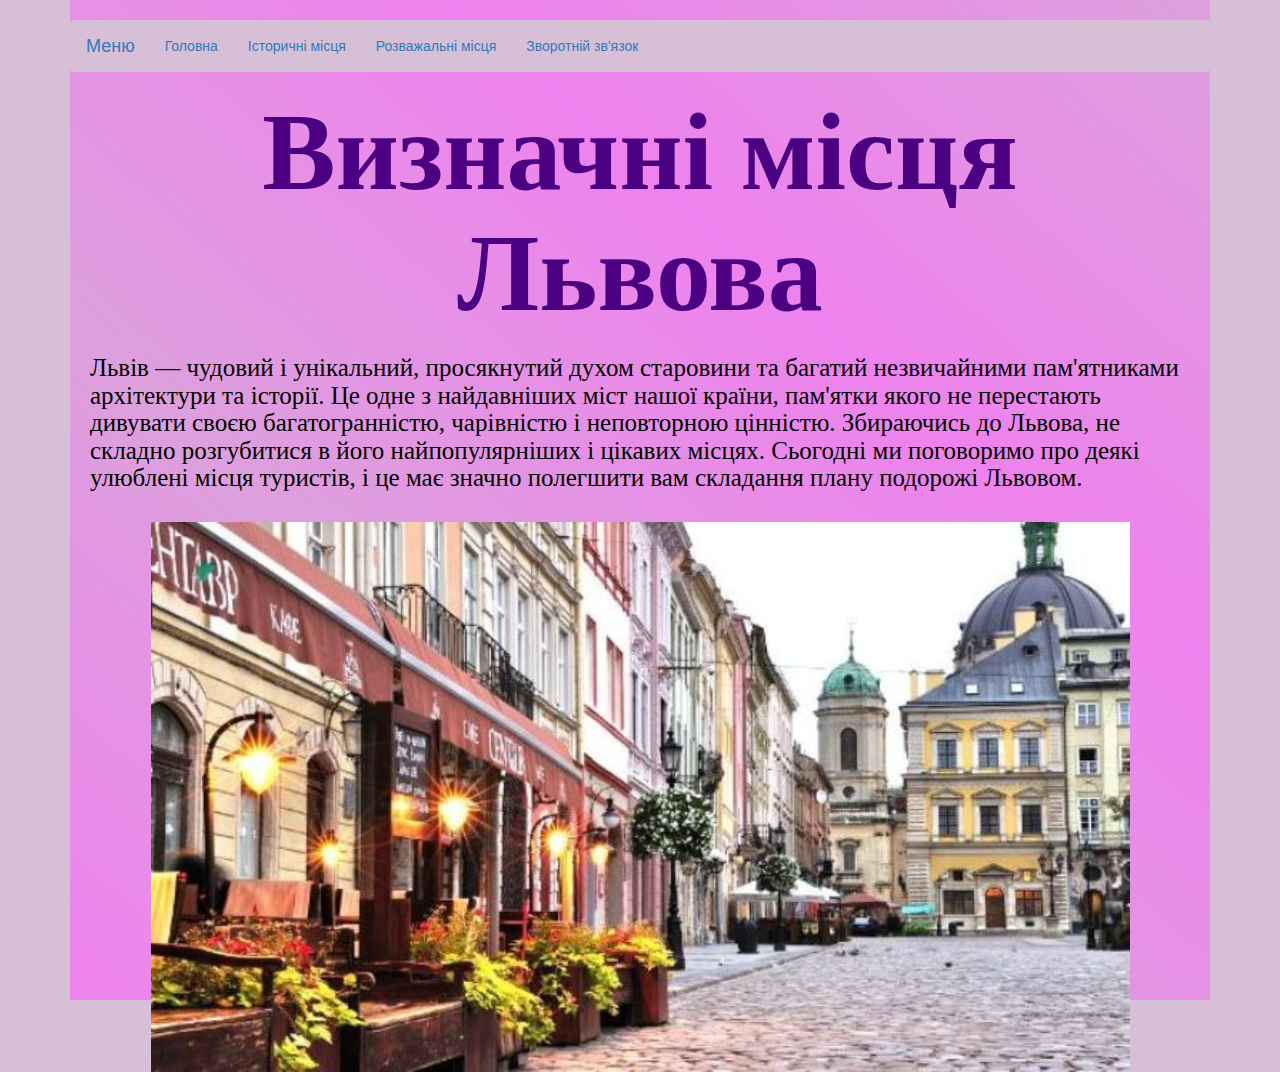
<file: index.html>
<html>
<head>
<title>Визначні місця Львова</title>
<meta http-equiv="content-type" content="text/html; charset=UTF-8" />
<meta name="viewport" content="width=device-width, initial-scale=1">
  	<link rel="stylesheet" href="https://maxcdn.bootstrapcdn.com/bootstrap/3.4.0/css/bootstrap.min.css">
  	<script src="https://ajax.googleapis.com/ajax/libs/jquery/3.3.1/jquery.min.js"></script>
  	<script src="https://maxcdn.bootstrapcdn.com/bootstrap/3.4.0/js/bootstrap.min.js"></script>
</head>
<link href="style1.css" type="text/css" rel="stylesheet">

<body>

<script type="text/javascript">
all_images = new Array (
"image/lviv1.jpeg",
"image/lviv2.jpg",
"image/lviv3.jpg",
"image/lviv4.jpg",
"image/lviv5.jpg");
var ImgNum = 0;
var ImgLength = all_images.length - 1;
var delay = 2500;
var lock = false;
var run;

function chgImg(direction) {
 if (document.images) {
  ImgNum = ImgNum + direction;
  if (ImgNum > ImgLength) { ImgNum = 0; }
  if (ImgNum < 0) { ImgNum = ImgLength; }
  document.slide_show.src = all_images[ImgNum];
 }
}

function auto() {
 if (lock == true) {
  lock = false;
  window.clearInterval(run);
 }
 else if (lock == false) {
  lock = true;
  run = setInterval("chgImg(1)", delay);
 }
}

</script>


<div class="wrapper">
 <div id="one"></div>
	<div id="first">
	<nav class="navbar navbar-light" style="background-color: #D8BFD8;">
  <a class="navbar-brand" href="#">Меню</a>
  <ul class="nav navbar-nav">
    <li class="nav-item active">
      <a class="nav-link" href="#">Головна<span class="sr-only">(current)</span></a>
    </li>
    <li class="nav-item">
      <a class="nav-link" href="historical_places.html">Історичні місця</a>
    </li>
    <li class="nav-item">
      <a class="nav-link" href="interesting_places.html">Розважальні місця</a>
    </li>
    <li class="nav-item active">
      <a class="nav-link" href="Form.html">Зворотній зв'язок<span class="sr-only">(current)</span></a>
    </li>
    </ul>
</nav>
	</div>

	<div id="second">
	<h1><b>Визначні місця Львова</b></h1>
	<h2>Львів — чудовий і унікальний, просякнутий духом старовини та багатий незвичайними пам'ятниками архітектури та історії. Це одне з найдавніших міст нашої країни, пам'ятки якого не перестають дивувати своєю багатогранністю, чарівністю і неповторною цінністю. Збираючись до Львова, не складно розгубитися в його найпопулярніших і цікавих місцях. Сьогодні ми поговоримо про деякі улюблені місця туристів, і це має значно полегшити вам складання плану подорожі Львовом.</h2>
	</div>
 
 	<div id="three">

<div align="center">
 <table border="0">
  <tr align="center">
   <td colspan="3"><img src="image/lviv1.jpeg" name="slide_show"></td>
  </tr>
    <!--<tr>
    <td align="right"><a href="javascript:chgImg(-1)">Попереднє зображення</a></td>
   <td align="center"><a href="javascript:auto()">Зупинити/Оновити</a></td>
   <td align="left"><a href="javascript:chgImg(1)">Наступне зображення</a></td>
  </tr>!-->
 </table>
</div>

<script type="text/javascript">
 auto();
</script>

	</div>

</div>			
	
</body>
</html>
</file>
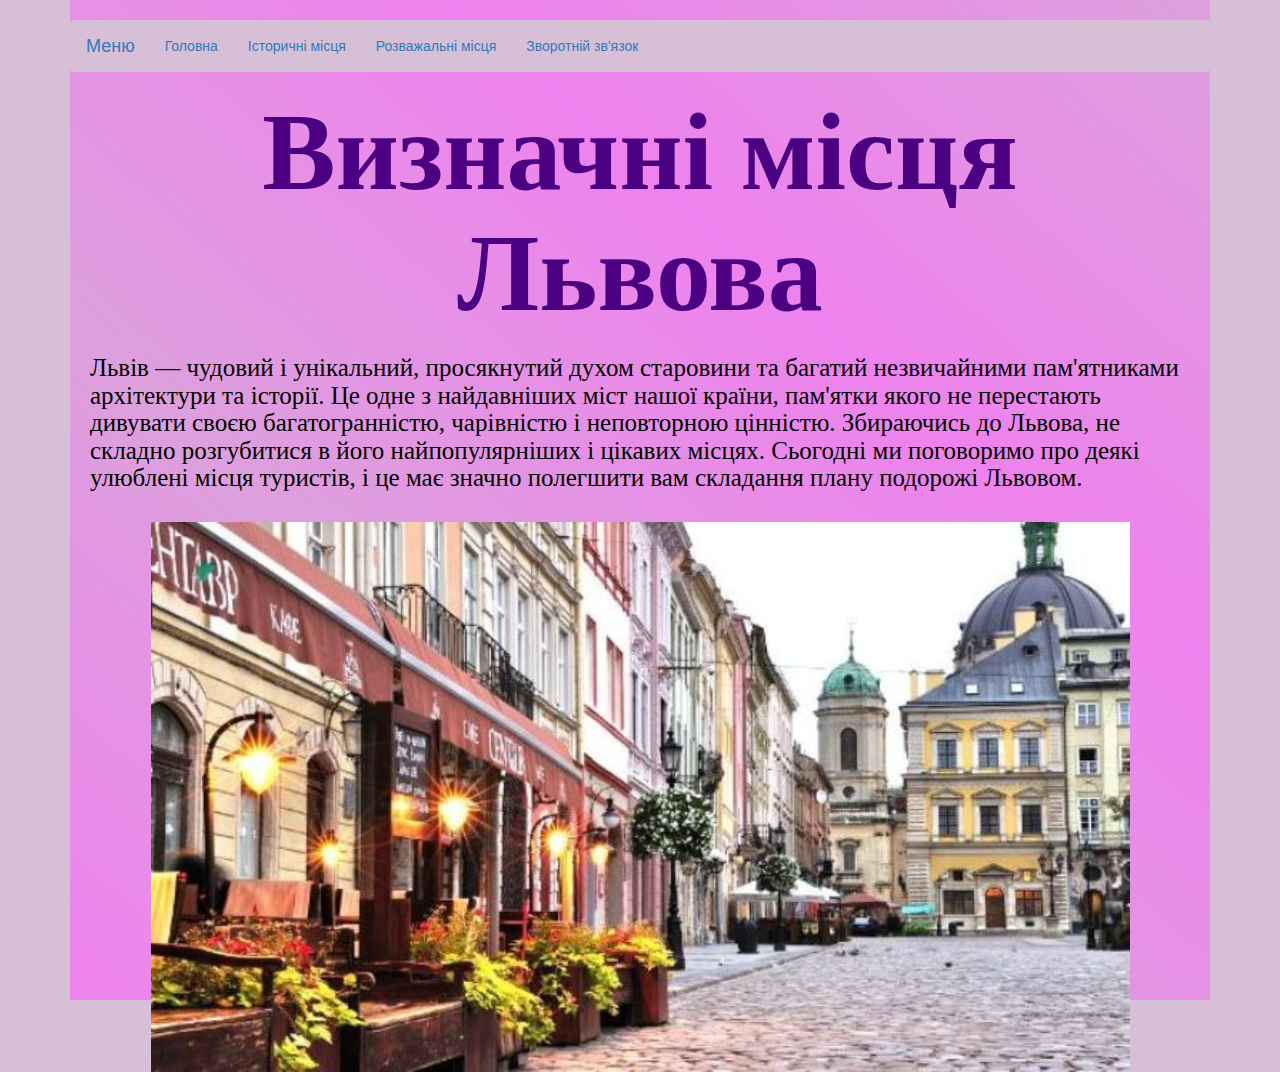
<file: Index.html>
﻿<html>
<head>
<title>Визначні місця Львова</title>
<meta http-equiv="content-type" content="text/html; charset=UTF-8" />
<meta name="viewport" content="width=device-width, initial-scale=1">
  	<link rel="stylesheet" href="https://maxcdn.bootstrapcdn.com/bootstrap/3.4.0/css/bootstrap.min.css">
  	<script src="https://ajax.googleapis.com/ajax/libs/jquery/3.3.1/jquery.min.js"></script>
  	<script src="https://maxcdn.bootstrapcdn.com/bootstrap/3.4.0/js/bootstrap.min.js"></script>
</head>
<link href="style1.css" type="text/css" rel="stylesheet">

<body>

<script type="text/javascript">
all_images = new Array (
"image/lviv1.jpeg",
"image/lviv2.jpg",
"image/lviv3.jpg",
"image/lviv4.jpg",
"image/lviv5.jpg");
var ImgNum = 0;
var ImgLength = all_images.length - 1;
var delay = 2500;
var lock = false;
var run;

function chgImg(direction) {
 if (document.images) {
  ImgNum = ImgNum + direction;
  if (ImgNum > ImgLength) { ImgNum = 0; }
  if (ImgNum < 0) { ImgNum = ImgLength; }
  document.slide_show.src = all_images[ImgNum];
 }
}

function auto() {
 if (lock == true) {
  lock = false;
  window.clearInterval(run);
 }
 else if (lock == false) {
  lock = true;
  run = setInterval("chgImg(1)", delay);
 }
}

</script>


<div class="wrapper">
 <div id="one"></div>
	<div id="first">
	<nav class="navbar navbar-light" style="background-color: #D8BFD8;">
  <a class="navbar-brand" href="#">Меню</a>
  <ul class="nav navbar-nav">
    <li class="nav-item active">
      <a class="nav-link" href="#">Головна<span class="sr-only">(current)</span></a>
    </li>
    <li class="nav-item">
      <a class="nav-link" href="historical_places.html">Історичні місця</a>
    </li>
    <li class="nav-item">
      <a class="nav-link" href="interesting_places.html">Розважальні місця</a>
    </li>
    <li class="nav-item active">
      <a class="nav-link" href="Form.html">Зворотній зв'язок<span class="sr-only">(current)</span></a>
    </li>
    </ul>
</nav>
	</div>

	<div id="second">
	<h1><b>Визначні місця Львова</b></h1>
	<h2>Львів — чудовий і унікальний, просякнутий духом старовини та багатий незвичайними пам'ятниками архітектури та історії. Це одне з найдавніших міст нашої країни, пам'ятки якого не перестають дивувати своєю багатогранністю, чарівністю і неповторною цінністю. Збираючись до Львова, не складно розгубитися в його найпопулярніших і цікавих місцях. Сьогодні ми поговоримо про деякі улюблені місця туристів, і це має значно полегшити вам складання плану подорожі Львовом.</h2>
	</div>
 
 	<div id="three">

<div align="center">
 <table border="0">
  <tr align="center">
   <td colspan="3"><img src="image/lviv1.jpeg" name="slide_show"></td>
  </tr>
    <!--<tr>
    <td align="right"><a href="javascript:chgImg(-1)">Попереднє зображення</a></td>
   <td align="center"><a href="javascript:auto()">Зупинити/Оновити</a></td>
   <td align="left"><a href="javascript:chgImg(1)">Наступне зображення</a></td>
  </tr>!-->
 </table>
</div>

<script type="text/javascript">
 auto();
</script>

	</div>

</div>			
	
</body>
</html>
</file>
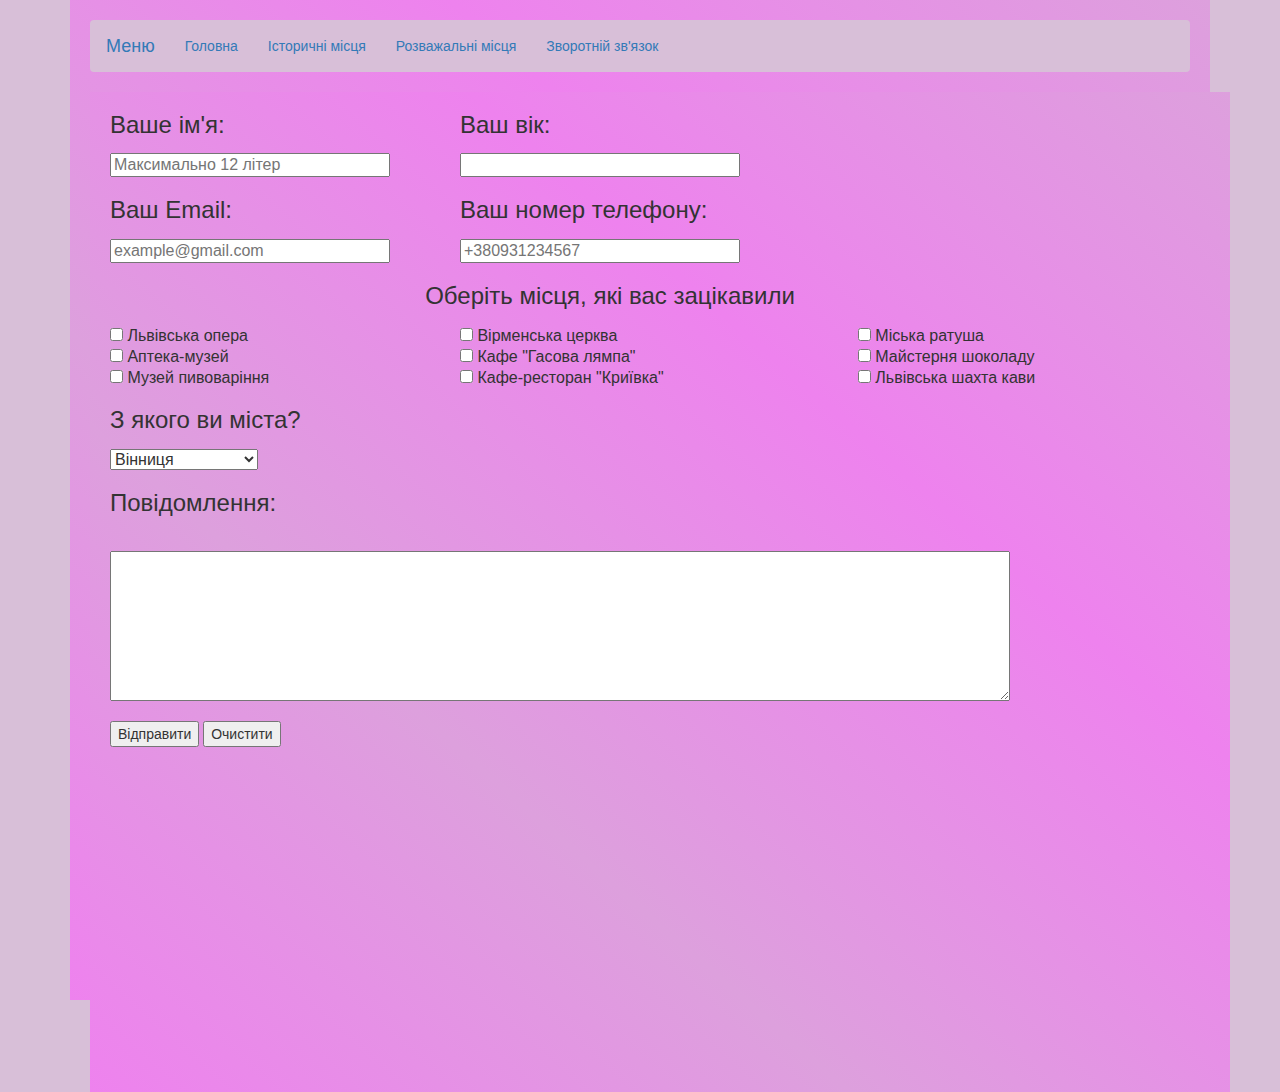
<file: Form.html>
﻿<html>
<head>
<title>Зворотнй зв'язок</title>

<meta http-equiv="content-type" content="text/html; charset=UTF-8" />
<meta name="viewport" content="width=device-width, initial-scale=1">
  	<link rel="stylesheet" href="https://maxcdn.bootstrapcdn.com/bootstrap/3.4.0/css/bootstrap.min.css">
  	<script src="https://ajax.googleapis.com/ajax/libs/jquery/3.3.1/jquery.min.js"></script>
  	<script src="https://maxcdn.bootstrapcdn.com/bootstrap/3.4.0/js/bootstrap.min.js"></script>
</head>
<link href="style3.css" type="text/css" rel="stylesheet">
<body>
<div class="wrapper">
 <div id="one"></div>
	<div id="first">
	<nav class="navbar navbar-light" style="background-color: #D8BFD8;">
  <a class="navbar-brand" href="#">Меню</a>
  <ul class="nav navbar-nav">
    <li class="nav-item active">
      <a class="nav-link" href="Index.html">Головна<span class="sr-only">(current)</span></a>
    </li>
    <li class="nav-item">
      <a class="nav-link" href="historical_places.html">Історичні місця</a>
    </li>
    <li class="nav-item">
      <a class="nav-link" href="interesting_places.html">Розважальні місця</a>
    </li>
    <li class="nav-item active">
      <a class="nav-link" href="Form.html">Зворотній зв'язок<span class="sr-only">(current)</span></a>
    </li>
    </ul>
</nav>
	</div>


<form name="user" action="nataliya.karpenko.11@gmail.com" method="">
<div class="wrapper">
<table cellspacing="100" width="1000">
<tr>
	<td><label for="user name"><h3>Ваше ім'я:</h3></label></td>
	<td><label for="user_age"><h3>Ваш вік:</h3></label></td>
</tr>

<tr>
	<td><input type="text" name="user name" placeholder="Максимально 12 літер" id="user name" size="4" maxlength="12"></td>
	<td><input type="number" name="user_age" placeholder="" id="user_age"></td>
</tr>
<tr>
	<td><label for="email"><h3>Ваш Email:</h3></label></td>
	<td><label for="telefon"><h3>Ваш номер телефону:</h3></label></td>
</tr>
<tr>
	<td><input type="text" name="user name" placeholder="example@gmail.com" id="email"></td>
	<td><input type="text" name="user name" placeholder="+380931234567" id="telefon"></td>
</tr>
</tr>
<tr><td colspan="3" align="center"><label for="place"><h3>Оберіть місця, які вас зацікавили</h3></label></td></tr>
	<tr>
		<td><input type="checkbox" name="place" value="male" id="place">   Львівська опера</td>
		<td><input type="checkbox" name="sex" value="Female" id="place">   Вірменська церква</td>
		<td><input type="checkbox" name="sex" value="Female" id="place">   Міська ратуша</td>
	</tr>
	<tr>
		<td><input type="checkbox" name="sex" value="Female" id="place">   Аптека-музей</td>
		<td><input type="checkbox" name="sex" value="Female" id="place">   Кафе "Гасова лямпа"</td>
		<td><input type="checkbox" name="sex" value="Female" id="place">   Майстерня шоколаду</td>
	</tr>
	<tr>
		<td><input type="checkbox" name="sex" value="Female" id="place">   Музей пивоваріння</td>
		<td><input type="checkbox" name="sex" value="Female" id="place">   Кафе-ресторан "Криївка"</td>
		<td><input type="checkbox" name="sex" value="Female" id="place">   Львівська шахта кави</td>
	</tr>
<tr>
	<td colspan="3"><label><h3>З якого ви міста?</h3></label></td>
</tr>
<tr>	
<td class="misto"><select>
	<option id="misto" value="1">Вінниця</option>
	<option id="misto" value="2">Дніпро</option>
	<option id="misto" value="3">Житомир</option>
	<option id="misto" value="4">Запоріжжя</option>
	<option id="misto" value="5">Івано-Франківськ</option>
	<option id="misto" value="6">Київ</option>
	<option id="misto" value="7">Миколаїв</option>
	<option id="misto" value="8">Одеса</option>
	<option id="misto" value="9">Полтава</option>
	<option id="misto" value="10">Суми</option>
	<option id="misto" value="11">Тернопіль</option>
	<option id="misto" value="12">Харків</option>
	<option id="misto" value="13">Черкаси</option>
	<option id="misto" value="14">Чернівці</option>
	<option id="misto" value="15">Чернігів</option>
	<option id="misto" value="16">Дніпро</option>
</select></td>
</tr>
</table>

<label for="message"><h3>Повідомлення:</h3></label>
<br>
<br>
<textarea style="width:900px; height:150px;" name="message" id="message"></textarea>
<br>
<br>
<input type="submit" value="Відправити">
<input type="reset" value="Очистити">



</div>
</form>
</div>
</body>
</html>
</file>
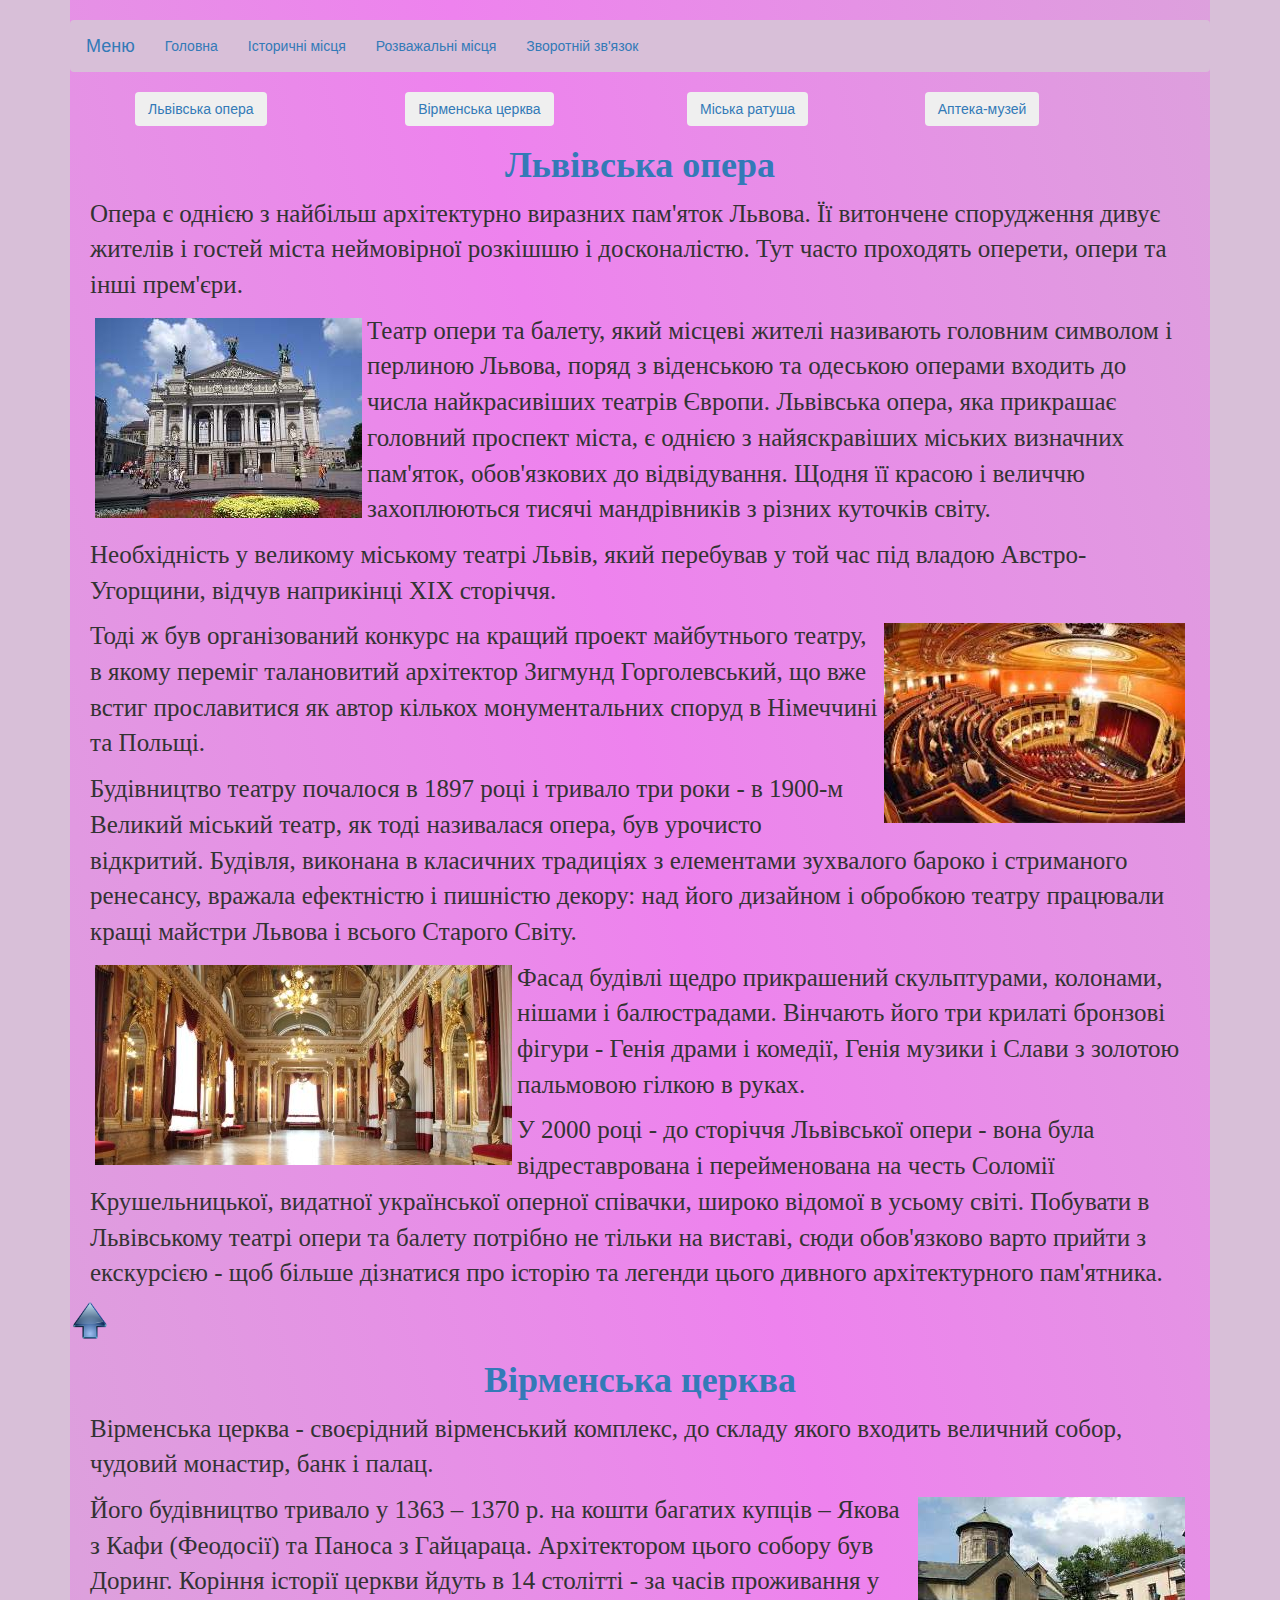
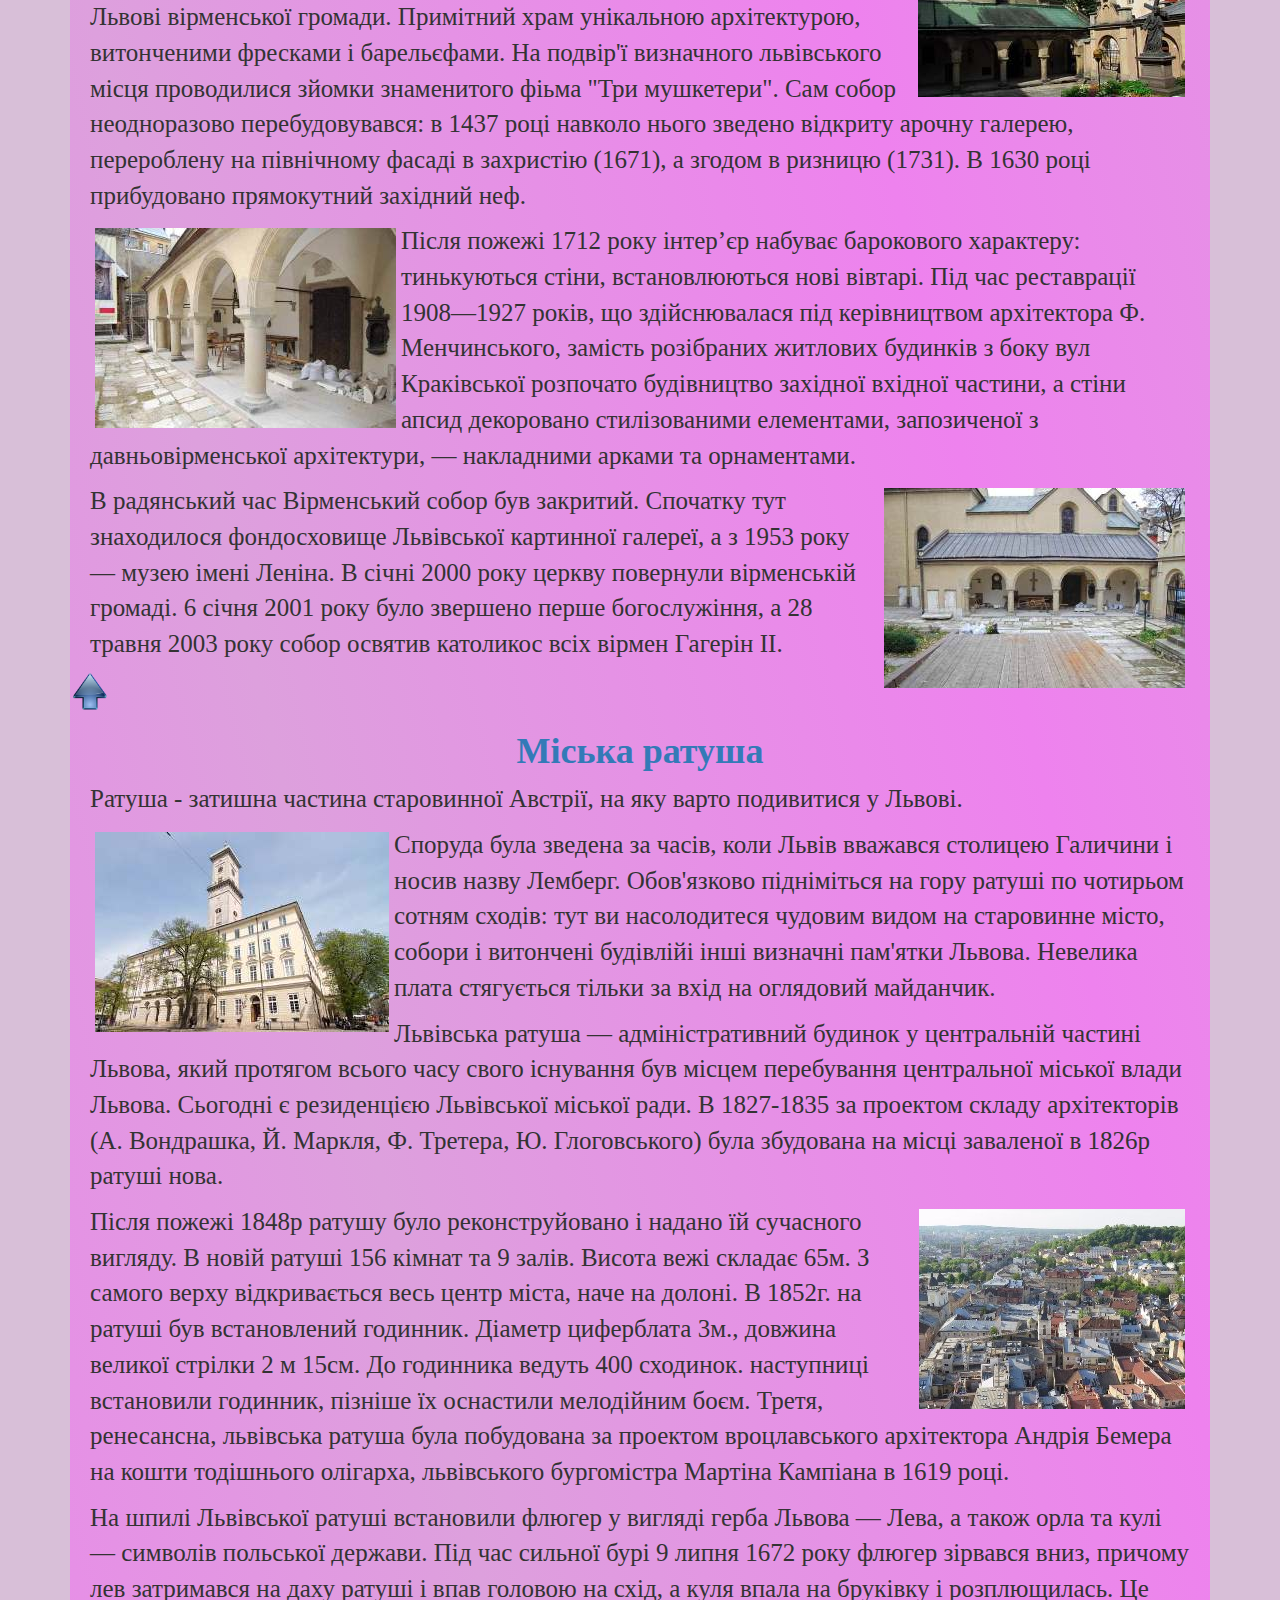
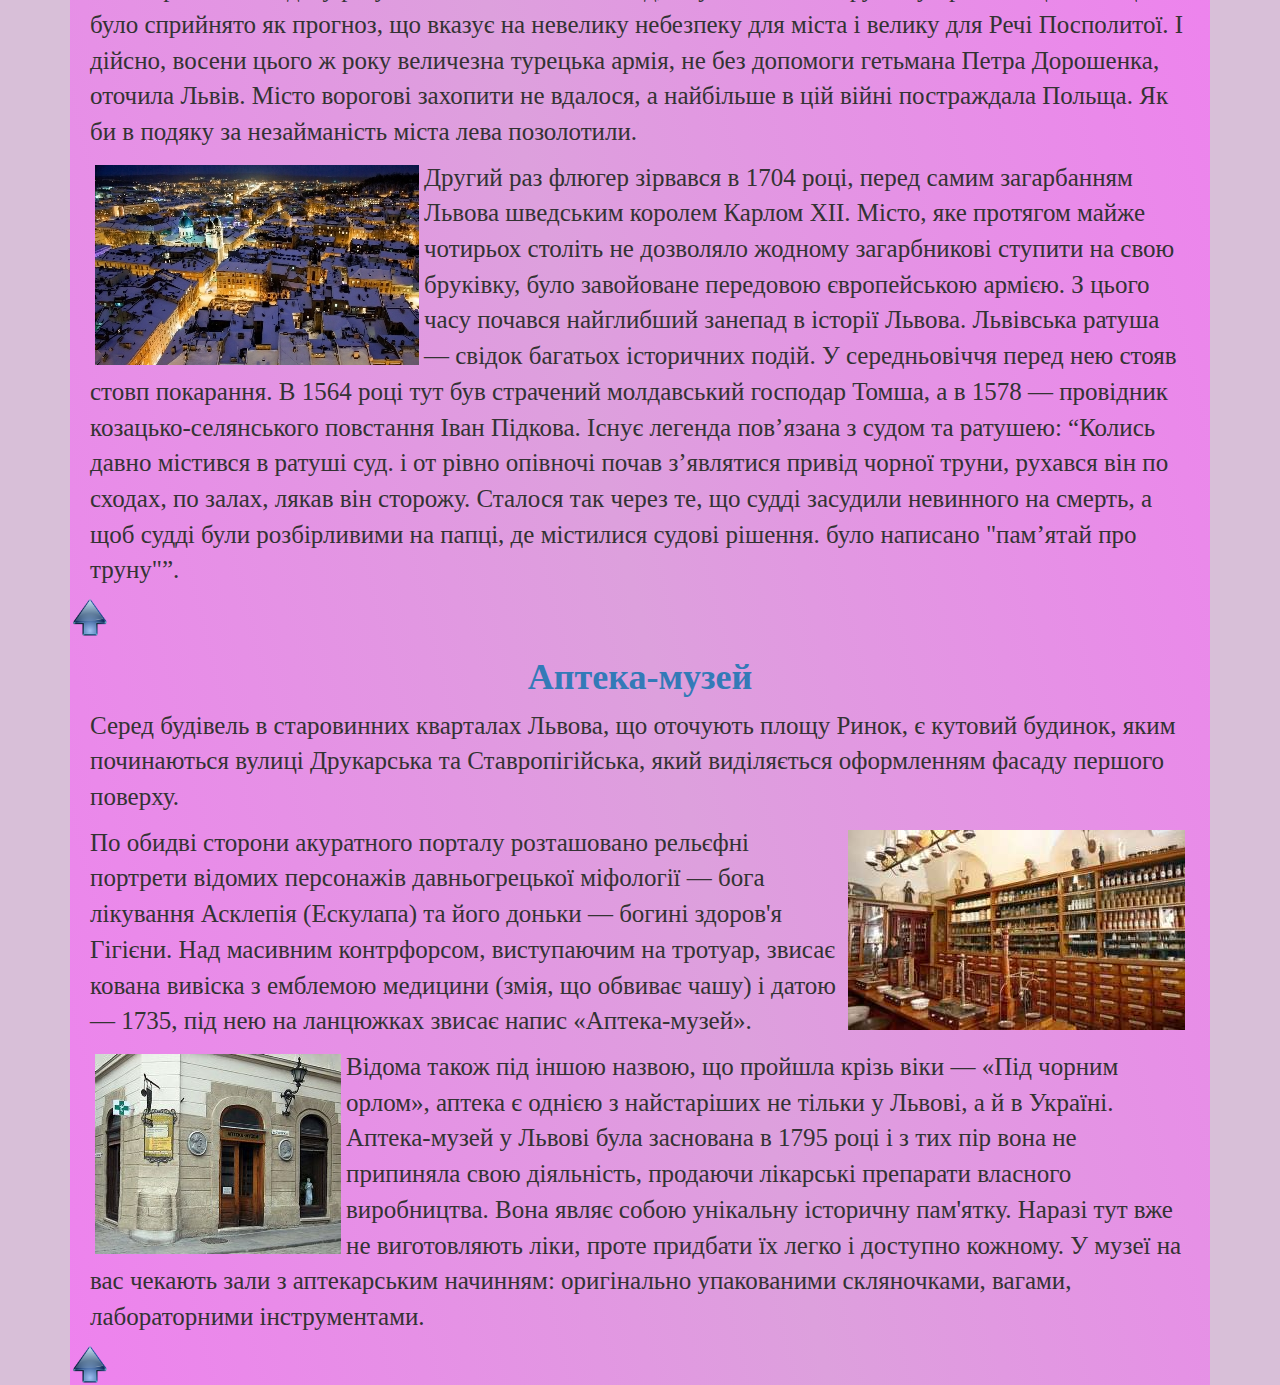
<file: historical_places.html>
<html>
<head>
<title>Історичні місця</title>
<meta http-equiv="content-type" content="text/html; charset=UTF-8"/>
<meta name="viewport" content="width=device-width, initial-scale=1">
	<link rel="stylesheet" href="https://maxcdn.bootstrapcdn.com/bootstrap/3.4.0/css/bootstrap.min.css">
  	<script src="https://ajax.googleapis.com/ajax/libs/jquery/3.3.1/jquery.min.js"></script>
  	<script src="https://maxcdn.bootstrapcdn.com/bootstrap/3.4.0/js/bootstrap.min.js"></script>

</head>
<link href="css/style.css" type="text/css" rel="stylesheet">

<body>
 
<div class="wrapper">
<div id="one"></div>
	<div id="first">
	<nav class="navbar navbar-light" style="background-color: #D8BFD8;">
  <a class="navbar-brand" href="#">Меню</a>
  <ul class="nav navbar-nav">
    <li class="nav-item active">
      <a class="nav-link" href="Lviv_Index.html">Головна<span class="sr-only">(current)</span></a>
    </li>
    <li class="nav-item">
      <a class="nav-link" href="#">Історичні місця</a>
    </li>
    <li class="nav-item">
      <a class="nav-link" href="interesting_places.html">Розважальні місця</a>
    </li>
    <li class="nav-item active">
      <a class="nav-link" href="Form.html">Зворотній зв'язок<span class="sr-only">(current)</span></a>
    </li>
    </ul>
  <div class="navbar-right">
   </div>
</nav>
	</div>	
<table id="zmict">
    <tr>
 <td><button type="button" class="btn btn-outline-primary"><a href="#op">Львівська опера</a></button></td>
 <td><button type="button" class="btn btn-outline-secondary"><a href="#vir">Вірменська церква</a></button></td>
 <td><button type="button" class="btn btn-outline-success"><a href="#rat">Міська ратуша</a></button></td>
 <td><button type="button" class="btn btn-outline-danger"><a href="#myz">Аптека-музей</a></button></td>
    </tr>
  </table>
  <div class="for-example">
<h1><b><a name="op">Львівська опера</a></b></h1>
<p>Опера є однією з найбільш архітектурно виразних пам'яток Львова. Її витончене спорудження дивує жителів і гостей міста неймовірної розкішшю і досконалістю. Тут часто проходять оперети, опери та інші прем'єри.<p><img src="image/opera1.jpg" align="left" vspace="5" hspace="5"></p>
<p>Театр опери та балету, який місцеві жителі називають головним символом і перлиною Львова, поряд з віденською та одеською операми входить до числа найкрасивіших театрів Європи. Львівська опера, яка прикрашає головний проспект міста, є однією з найяскравіших міських визначних пам'яток, обов'язкових до відвідування. Щодня її красою і величчю захоплюються тисячі мандрівників з різних куточків світу.</p>  
<p>Необхідність у великому міському театрі Львів, який перебував у той час під владою Австро-Угорщини, відчув наприкінці XIX сторіччя. <p><img src="image/opera2.jpg" align="right" vspace="5" hspace="5"></p><p>Тоді ж був організований конкурс на кращий проект майбутнього театру, в якому переміг талановитий архітектор Зигмунд Горголевський, що вже встиг прославитися як автор кількох монументальних споруд в Німеччині та Польщі.</p>
<p>Будівництво театру почалося в 1897 році і тривало три роки - в 1900-м Великий міський театр, як тоді називалася опера, був урочисто відкритий. Будівля, виконана в класичних традиціях з елементами зухвалого бароко і стриманого ренесансу, вражала ефектністю і пишністю декору: над його дизайном і обробкою театру працювали кращі майстри Львова і всього Старого Світу. <p><img src="image/opera3.jpg" align="left" vspace="5" hspace="5"></p>
<p>Фасад будівлі щедро прикрашений скульптурами, колонами, нішами і балюстрадами. Вінчають його три крилаті бронзові фігури - Генія драми і комедії, Генія музики і Слави з золотою пальмовою гілкою в руках.</p>
<p>У 2000 році - до сторіччя Львівської опери - вона була відреставрована і перейменована на честь Соломії Крушельницької, видатної української оперної співачки, широко відомої в усьому світі. Побувати в Львівському театрі опери та балету потрібно не тільки на виставі, сюди обов'язково варто прийти з екскурсією - щоб більше дізнатися про історію та легенди цього дивного архітектурного пам'ятника.</p>
<a href="#zmict"><img src="image/strelka.png" width="40px"></a>


<h1><b><a name="vir">Вірменська церква</a></b></h1>
<p>Вірменська церква - своєрідний вірменський комплекс, до складу якого входить величний собор, чудовий монастир, банк і палац.<p><img src="image/virmen1.jpg" align="right" vspace="5" hspace="5"></p>
<p>Його будівництво тривало у 1363 – 1370 р. на кошти багатих купців – Якова з Кафи (Феодосії) та Паноса з Гайцараца. Архітектором цього собору був Доринг. Коріння історії церкви йдуть в 14 столітті - за часів проживання у Львові вірменської громади. Примітний храм унікальною архітектурою, витонченими фресками і барельєфами. На подвір'ї визначного львівського місця проводилися зйомки знаменитого фіьма "Три мушкетери". Сам собор неодноразово перебудовувався: в 1437 році навколо нього зведено відкриту арочну галерею, перероблену на північному фасаді в захристію (1671), а згодом в ризницю (1731). В 1630 році прибудовано прямокутний західний неф. <p><img src="image/virmen2.jpg" align="left" vspace="5" hspace="5"></p><p>Після пожежі 1712 року інтер’єр набуває барокового характеру: тинькуються стіни, встановлюються нові вівтарі. Під час реставрації 1908—1927 років, що здійснювалася під керівництвом архітектора Ф. Менчинського, замість розібраних житлових будинків з боку вул Краківської розпочато будівництво західної вхідної частини, а стіни апсид декоровано стилізованими елементами, запозиченої з давньовірменської архітектури, — накладними арками та орнаментами. <p><img src="image/virmen3.jpg" align="right" vspace="5" hspace="5"></p><p>В радянський час Вірменський собор був закритий. Спочатку тут знаходилося фондосховище Львівської картинної галереї, а з 1953 року — музею імені Леніна. В січні 2000 року церкву повернули вірменській громаді. 6 січня 2001 року було звершено перше богослужіння, а 28 травня 2003 року собор освятив католикос всіх вірмен Гагерін ІІ.</p><a href="#zmict"><img src="image/strelka.png" width="40px"></a>




<h1><b><a name="rat">Міська ратуша</a></b></h1>
<p>Ратуша - затишна частина старовинної Австрії, на яку варто подивитися у Львові. <p><img src="image/ratysha1.jpg" align="left" vspace="5" hspace="5"></p>
<p>Споруда була зведена за часів, коли Львів вважався столицею Галичини і носив назву Лемберг. Обов'язково підніміться на гору ратуші по чотирьом сотням сходів: тут ви насолодитеся чудовим видом на старовинне місто, собори і витончені будівлійі інші визначні пам'ятки Львова. Невелика плата стягується тільки за вхід на оглядовий майданчик.</p>
<p>Львівська ратуша — адміністративний будинок у центральній частині Львова, який протягом всього часу свого існування був місцем перебування центральної міської влади Львова. Сьогодні є резиденцією Львівської міської ради. В 1827-1835 за проектом складу архітекторів (А. Вондрашка, Й. Маркля, Ф. Третера, Ю. Глоговського) була збудована на місці заваленої в 1826р ратуші нова. <p><img src="image/ratysha2.jpg" align="right" vspace="5" hspace="5"></p>
<p>Після пожежі 1848р ратушу було реконструйовано і надано їй сучасного вигляду. В новій ратуші 156 кімнат та 9 залів. Висота вежі складає 65м. З самого верху відкривається весь центр міста, наче на долоні. В 1852г. на ратуші був встановлений годинник. Діаметр циферблата 3м., довжина великої стрілки 2 м 15см. До годинника ведуть 400 сходинок. наступниці встановили годинник, пізніше їх оснастили мелодійним боєм. Третя, ренесансна, львівська ратуша була побудована за проектом вроцлавського архітектора Андрія Бемера на кошти тодішнього олігарха, львівського бургомістра Мартіна Кампіана в 1619 році.</p>
<p>На шпилі Львівської ратуші встановили флюгер у вигляді герба Львова — Лева, а також орла та кулі — символів польської держави. Під час сильної бурі 9 липня 1672 року флюгер зірвався вниз, причому лев затримався на даху ратуші і впав головою на схід, а куля впала на бруківку і розплющилась. Це було сприйнято як прогноз, що вказує на невелику небезпеку для міста і велику для Речі Посполитої. І дійсно, восени цього ж року величезна турецька армія, не без допомоги гетьмана Петра Дорошенка, оточила Львів. Місто ворогові захопити не вдалося, а найбільше в цій війні постраждала Польща. Як би в подяку за незайманість міста лева позолотили.<p><img src="image/ratysha3.jpg" align="left" vspace="5" hspace="5"></p></p>
<p>Другий раз флюгер зірвався в 1704 році, перед самим загарбанням Львова шведським королем Карлом XII. Місто, яке протягом майже чотирьох століть не дозволяло жодному загарбникові ступити на свою бруківку, було завойоване передовою європейською армією. З цього часу почався найглибший занепад в історії Львова. Львівська ратуша — свідок багатьох історичних подій. У середньовіччя перед нею стояв стовп покарання. В 1564 році тут був страчений молдавський господар Томша, а в 1578 — провідник козацько-селянського повстання Іван Підкова. Існує легенда пов’язана з судом та ратушею: “Колись давно містився в ратуші суд. і от рівно опівночі почав з’являтися привід чорної труни, рухався він по сходах, по залах, лякав він сторожу. Сталося так через те, що судді засудили невинного на смерть, а щоб судді були розбірливими на папці, де містилися судові рішення. було написано "пам’ятай про труну"”.</p><a href="#zmict"><img src="image/strelka.png" width="40px"></a>



<h1><b><a name="myz">Аптека-музей</a></b></h1>
<p>Серед будівель в старовинних кварталах Львова, що оточують площу Ринок, є кутовий будинок, яким починаються вулиці Друкарська та Ставропігійська, який виділяється оформленням фасаду першого поверху. <p><img src="image/apteka1.jpg" align="right" vspace="5" hspace="5"></p>
<p>По обидві сторони акуратного порталу розташовано рельєфні портрети відомих персонажів давньогрецької міфології — бога лікування Асклепія (Ескулапа) та його доньки — богині здоров'я Гігієни. Над масивним контрфорсом, виступаючим на тротуар, звисає кована вивіска з емблемою медицини (змія, що обвиває чашу) і датою — 1735, під нею на ланцюжках звисає напис «Аптека-музей». <p><img src="image/apteka2.jpg" align="left" vspace="5" hspace="5"></p></p>
<p>Відома також під іншою назвою, що пройшла крізь віки — «Під чорним орлом», аптека є однією з найстаріших не тільки у Львові, а й в Україні.
Аптека-музей у Львові була заснована в 1795 році і з тих пір вона не припиняла свою діяльність, продаючи лікарські препарати власного виробництва. Вона являє собою унікальну історичну пам'ятку. Наразі тут вже не виготовляють ліки, проте придбати їх легко і доступно кожному. У музеї на вас чекають зали з аптекарським начинням: оригінально упакованими скляночками, вагами, лабораторними інструментами.</p><a href="#zmict"><img src="image/strelka.png" width="40px"></a>


</div>
</body>
</html>
</file>
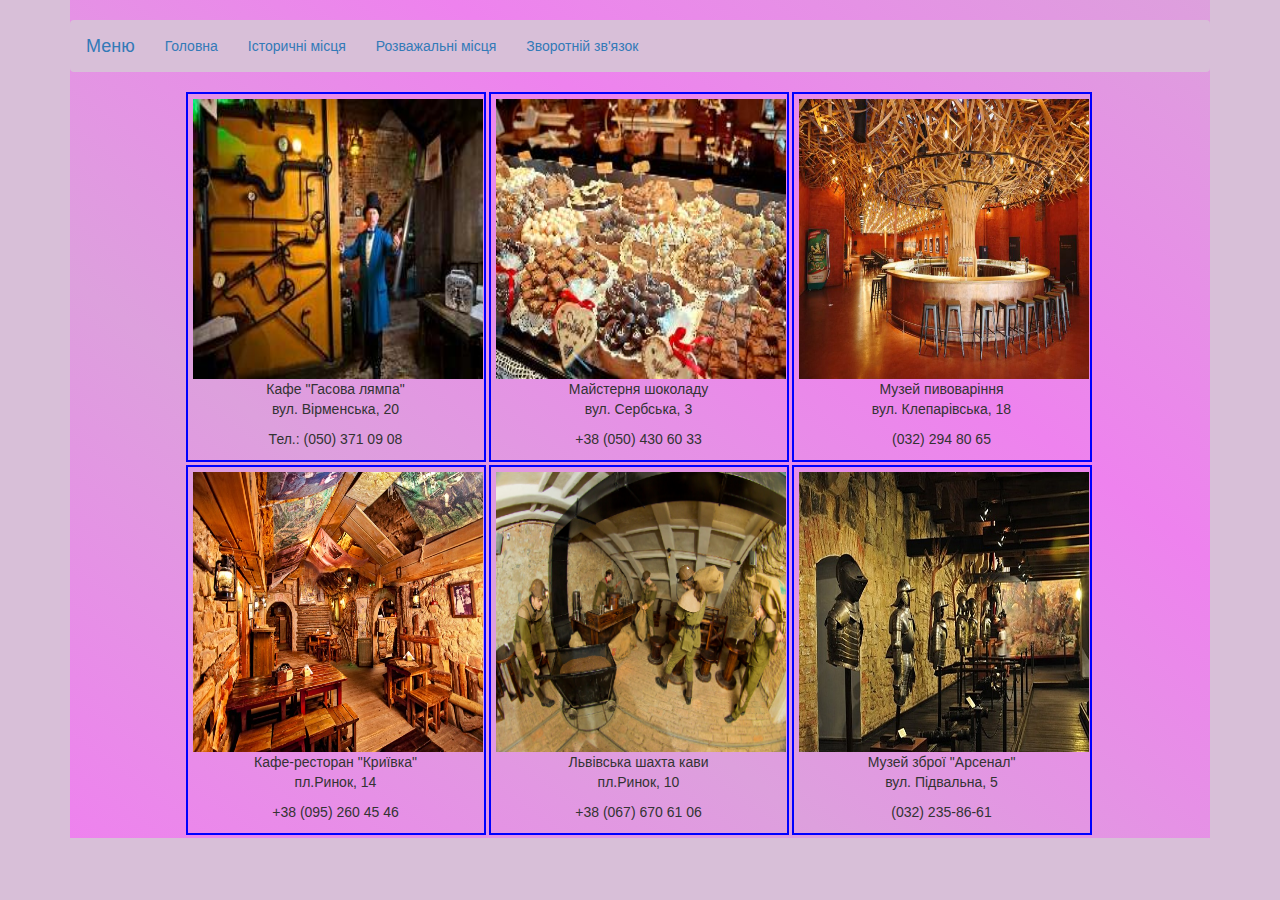
<file: interesting_places.html>
<!DOCTYPE html>
<html>
<head>
	<title></title>
	<meta http-equiv="content-type" content="text/html; charset=UTF-8" />
<meta name="viewport" content="width=device-width, initial-scale=1">  	
<link rel="stylesheet" href="https://maxcdn.bootstrapcdn.com/bootstrap/3.4.0/css/bootstrap.min.css">
  	<script src="https://ajax.googleapis.com/ajax/libs/jquery/3.3.1/jquery.min.js"></script>
  	<script src="https://maxcdn.bootstrapcdn.com/bootstrap/3.4.0/js/bootstrap.min.js"></script>
<style type="text/css">

.block {
    display: flex;
    flex-wrap: wrap;
    justify-content: center;
    align-items: center;
    align-content: center;
}

.block2 {
    display: flex;
    flex-wrap: wrap;
    justify-content: center;
    align-items: center;
    align-content: center;
}
.block {display: flex; }
.block2 {display: flex; }

@media (max-width: 500px) {
	.wrapper {
		flex-direction: column;
	}
.wrapper div {width: 100%;}
}


	.block {
	padding: 0;
	font-size: 14px;
	}
	.block .element{
	border: solid 2px #0000ff;
	margin: 0px 3px 3px 0px;
	padding: 0px 0px 0px 0px;
	float: left;
	height: 370px;
	width: 300px;
	}
	
	.block .img{
	text-decoration: none;
	}
	.block .img img{
	margin: 5px 0px 0px 5px;
	padding: 0;
	width: 290px;
	height: 280px;
	}
	.block .text{
	text-align: center;
	padding: 0;
	margin: 0;
	}

	.block2 {
	padding: 0;
	font-size: 14px;
	}
	.block2 .element{
	border: solid 2px #0000ff;
	margin: 0px 3px 3px 0px;
	padding: 0px 0px 0px 0px;
	float: left;
	height: 370px;
	width: 300px;
	}
	
	.block2 .img{
	text-decoration: none;
	}
	.block2 .img img{
	margin: 5px 0px 0px 5px;
	padding: 0;
	width: 290px;
	height: 280px;
	}
	.block2 .text{
	text-align: center;
	padding: 0;
	margin: 0;
	}
</style> 
</head>
<link href="style2.css" type="text/css" rel="stylesheet">
<body>
<div class="wrapper">
<div id="one"></div>
	<div id="first">
	<nav class="navbar navbar-light" style="background-color: #D8BFD8;">
  <a class="navbar-brand" href="#">Меню</a>
  <ul class="nav navbar-nav">
    <li class="nav-item active">
      <a class="nav-link" href="Lviv_Index.html">Головна<span class="sr-only">(current)</span></a>
    </li>
    <li class="nav-item">
      <a class="nav-link" href="historical_places.html">Історичні місця</a>
    </li>
    <li class="nav-item">
      <a class="nav-link" href="#">Розважальні місця</a>
    </li>
    <li class="nav-item active">
      <a class="nav-link" href="Form.html">Зворотній зв'язок<span class="sr-only">(current)</span></a>
    </li>
   </ul>
  <div class="navbar-right">
  </div>
</nav>
	</div>	
<div class="block">
	<div class="element">
			<div class="img">
				<img src="image/kafe1.jpg">
			</div>
			<div class="text">Кафе "Гасова лямпа"
			<p>вул. Вірменська, 20
			<p>Тел.: (050) 371 09 08</p>
			</div>
	</div>
	
	<div class="element">
			<div class="img">
				<img src="image/shokolad2.jpg">
			</div>
			<div class="text">Майстерня шоколаду
			<p>вул. Сербська, 3
			<p>+38 (050) 430 60 33</div>
	</div>

	<div class="element">
			<div class="img">
				<img src="image/puvo.jpg">
			</div>
			<div class="text">Музей пивоваріння
			<p>вул. Клепарівська, 18
			<p>(032) 294 80 65</div>
	</div>
</div>

<div class="block2">
	<div class="element">
			<div class="img">
				<img src="image/kriivka.jpg">
			</div>
			<div class="text">Кафе-ресторан "Криївка"
			<p>пл.Ринок, 14
			<p>+38 (095) 260 45 46</div>
	</div>
	
	<div class="element">
			<div class="img">
				<img src="image/kava.png">
			</div>
			<div class="text">Львівська шахта кави
			<p>пл.Ринок, 10
			<p>+38 (067) 670 61 06</div>
	</div>

	<div class="element">
			<div class="img">
				<img src="image/arsenal.jpg">
			</div>
			<div class="text">Музей зброї "Арсенал"
			<p>вул. Підвальна, 5
			<p>(032) 235-86-61</div>
	</div>
</div>
</div>
</body>
</html>
</file>
<file: style1.css>
body{
	background: #D8BFD8;
}

.wrapper {
	width: 1140px;
	height: 1000px;
	background: linear-gradient(to bottom left, rgb(221, 160, 221), rgb(238, 130, 238), rgb(221, 160, 221), rgb(238, 130, 238));
	margin: 0 auto;
}

#one {
	width: 1140px;
	height: 20px;
}


h1 {text-align: center;
	font-size: 110px;
color: #4B0082;
font-family: GABRIOLA;}

h2 {font-family: Times New Roman;
	color: #000000;
font-size: 25px;
padding-left: 20px;
padding-right: 20px;
padding-bottom: 20px;}

p {text-align: center;
	font-family: Times New Roman;
	color: #000000;
font-size: 20px;}

td {font-family: Times New Roman;
	color: #000000;
font-size: 20px;}
</file>
<file: style3.css>
body{
	background: #D8BFD8;
}

.wrapper {
	width: 1140px;
	height: 1000px;
	background: linear-gradient(to bottom left, rgb(221, 160, 221), rgb(238, 130, 238), rgb(221, 160, 221), rgb(238, 130, 238));
	margin: 0 auto;
	padding-left: 20px;
padding-right: 20px;
}

#one {
	width: 1140px;
	height: 20px;
}


input[type=text]{
   width: 280px;
}

input[type=number]{
   width: 280px;
}

.misto {
		width: 350px;
	}
</file>
<file: css/style.css>
body{
	background: #D8BFD8;
}

.wrapper {
	width: 1140px;
	background: linear-gradient(to bottom left, rgb(221, 160, 221), rgb(238, 130, 238), rgb(221, 160, 221), rgb(238, 130, 238));
	margin: 0 auto;
}


h1 {text-align: center;
color: #0000ff;
font-family: Georgia;}

p {font-family: Times New Roman;
font-size: 25px;
padding-left: 20px;
padding-right: 20px;}


 table {text-align: center;
    width: 90%; /* Ширина таблицы */
    color: #000000; /* Цвет текста */
    border-spacing: 15px; /* Расстояние между ячейками */
   }

 #one {
	width: 1140px;
	height: 20px;
}
</file>
<file: style2.css>
body{
	background: #D8BFD8;
}

.wrapper {
	width: 1140px;
	
	background: linear-gradient(to bottom left, rgb(221, 160, 221), rgb(238, 130, 238), rgb(221, 160, 221), rgb(238, 130, 238));
	margin: 0 auto;
}

#one {
	width: 1140px;
	height: 20px;
}
</file>
